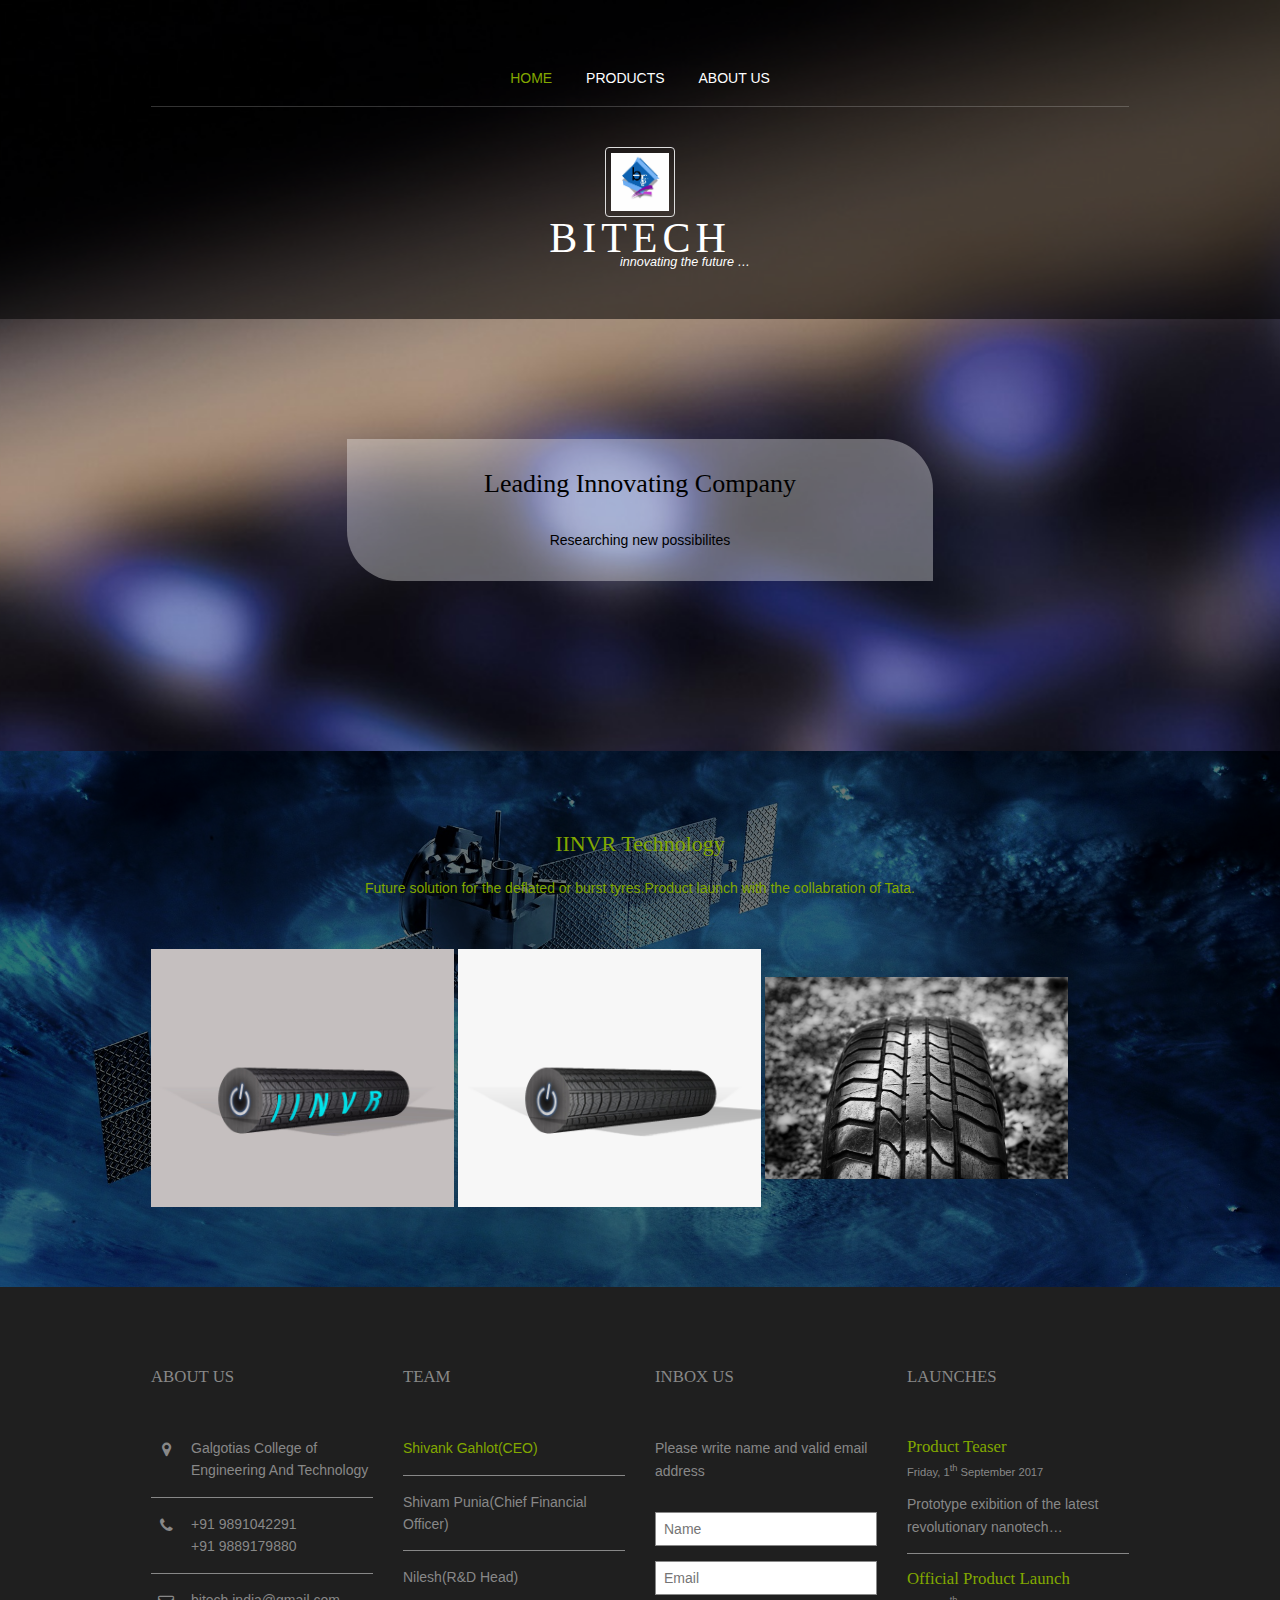
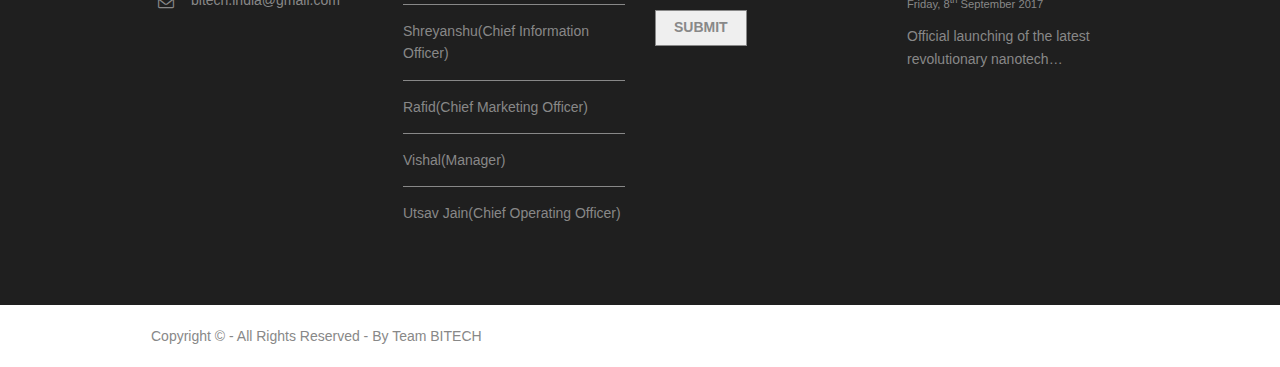
<file: index.html>
<!DOCTYPE html>
<html>
<head>
<title>BIITECH</title>
<meta charset="utf-8">
<meta name="viewport" content="width=device-width, initial-scale=1.0, maximum-scale=1.0, user-scalable=no">
<link href="layout/styles/layout.css" rel="stylesheet" type="text/css" media="all">
</head>
<body id="top">
<div class="bgded" style="background-image:url('images/im5.jpg');"> 
  <div class="wrapper overlay">
    <header id="header" class="hoc clear">
      <nav id="mainav" class="clear"> 
      
        <ul class="clear">
          <li class="active"><a href="index.html">Home</a></li>
              <li><a href="pages/IINVR.html">Products</a></li>
              <li><a href="pages/contactus.html">About us</a></li>
        </ul>
      
      </nav>
      <div id="logo"> 
      <img src="images/logo1.jpg" style=" width:120 ;height:120 ">
        <h1><a href="index.html">BITECH</a></h1>
        <p text-indent:90px;>Innovating the Future &hellip;</p>
      
      </div>
    </header>
  </div>



  <div id="pageintro" class="hoc clear"> 
  
    <article>
      <div class="introtxt">
        <h2 class="heading">Leading Innovating Company</h2>
        <p class="nospace">Researching new possibilites</p>
      </div>
    </article>
  

</div>
      <div class="bgded overlay" style="background-image:url('../images/im2.jpg');">
  <section id="testimonials" class="hoc container clear"> 
    <!-- ################################################################################################ -->
    <div class="center btmspace-50">
      <h2 class="heading"><a link href="pages/IINVR.html">IINVR Technology</h2>
      <p>Future solution for the deflated or burst tyres.Product launch with the collabration of Tata.</p>
    </div>
      <div class="gallery">
      <a target="_blank" href="images/p1.jpg">
      <img src="images/p1.jpg" style="width:31%;height:31%;" >
    </a>
    <a target="_blank" href="images/IMG-20170825-WA0000.jpg">
      <img src="images/IMG-20170825-WA0000.jpg" style="width:31%;height:31%;" >
    </a>
    <a target="_blank" href="images/im6.jpg">
      <img src="images/im6.jpg" style="width:31%;height:31%;" >
    </a>
  </div>
    </section>
</div>
    <!-- ################################################################################################ -->


       <!-- / main body -->
<div class="wrapper row4">
  <footer id="footer" class="hoc clear"> 
    <!-- ################################################################################################ -->
    <div class="one_quarter first">
      <h6 class="title">About us</h6>
      <ul class="nospace linklist contact">
        <li><i class="fa fa-map-marker"></i>
          <address>
          Galgotias College of Engineering And Technology
          </address>
        </li>
        <li><i class="fa fa-phone"></i> +91 9891042291<br>
          +91 9889179880</li>
        <li><i class="fa fa-envelope-o"></i> bitech.india@gmail.com</li>
        
      </ul>
    </div>
    <div class="one_quarter">
      <h6 class="title">Team</h6>
      <ul class="nospace linklist">
        <li><a href="#">Shivank Gahlot(CEO)</a></li>
        <li><a href="#"></a>Shivam Punia(Chief Financial Officer)</li>
        <li><a href="#"></a>Nilesh(R&D Head)</li>
        <li><a href="#"></a>Shreyanshu(Chief Information Officer)</li>
        <li><a href="#"></a>Rafid(Chief Marketing Officer)</li>
        <li><a href="#"></a>Vishal(Manager)</li>
        <li><a href="#"></a>Utsav Jain(Chief Operating Officer)</li>
      </ul>
    </div>
    <div class="one_quarter">
      <h6 class="title">Inbox Us</h6>
      <p class="btmspace-30">Please write name and valid email address</p>
      <form method="post" action="#">
        <fieldset>
          <legend>Newsletter:</legend>
          <input class="btmspace-15" type="text" value="" placeholder="Name">
          <input class="btmspace-15" type="text" value="" placeholder="Email">
          <button type="submit" value="submit">Submit</button>
        </fieldset>
      </form>
    </div>
    <div class="one_quarter">
      <h6 class="title">Launches</h6>
      <ul class="nospace linklist">
        <li>
          <article>
            <h2 class="nospace font-x1"><a href="#">Product Teaser </a></h2>
            <time class="font-xs block btmspace-10" datetime="2017-08-01">Friday, 1<sup>th</sup> September 2017</time>
            <p class="nospace">Prototype exibition of the latest revolutionary nanotech&hellip;</p>
          </article>
        </li>
        <li>
          <article>
            <h2 class="nospace font-x1"><a href="#">Official Product Launch</a></h2>
            <time class="font-xs block btmspace-10" datetime="2017-08-08">Friday, 8<sup>th</sup> September 2017</time>
            <p class="nospace">Official launching of the latest revolutionary nanotech&hellip;</p>
          </article>
        </li>
      </ul>
    </div>
    <!-- ################################################################################################ -->
  </footer>
</div>
       <div class="wrapper row5">
    <div id="copyright" class="hoc clear"> 
    <!-- ################################################################################################ -->
    <p class="fl_left">Copyright &copy; - All Rights Reserved - <a href="#">By Team BITECH</a></p>
    <!-- ################################################################################################ -->
  </div>
</div>
<a id="backtotop" href="#top"><i class="fa fa-chevron-up"></i></a>
<!-- JAVASCRIPTS -->
<script src="layout/scripts/jquery.min.js"></script>
<script src="layout/scripts/jquery.backtotop.js"></script>
<script src="layout/scripts/jquery.mobilemenu.js"></script>
<!-- IE9 Placeholder Support -->
<script src="layout/scripts/jquery.placeholder.min.js"></script>
<!-- / IE9 Placeholder Support -->
</body>
</html>
</file>
<file: layout/styles/layout.css>
@charset "utf-8";
@import url("fontawesome-4.5.0.min.css");
@import url("framework.css");

/* Rows
--------------------------------------------------------------------------------------------------------------- */
.row1, .row1 a{}
.row2, .row2 a{}
.row3, .row3 a{}
.row4, .row4 a{}
.row5, .row5 a{}


/* Header
--------------------------------------------------------------------------------------------------------------- */
#header{padding:50px 0;}

#header #logo{text-align:center;}
#header #logo *{margin:0; padding:0; line-height:1;}
#header #logo h1{font-size:42px; letter-spacing:5px; text-transform:uppercase;}
#header #logo p{margin-top:-3px; text-indent:90px;font-size:.9rem; font-style:italic; text-transform:lowercase;}
#header #logo img{ ;border: 1px solid #ddd;border-radius: 4px;padding: 5px;width: 70px;}


/* Page Intro
--------------------------------------------------------------------------------------------------------------- */
#pageintro{padding:120px 0; text-align:center;}

#pageintro article{display:block; max-width:60%; margin:0 auto;}
#pageintro article .introtxt{margin:0 0 50px 0; padding:30px; border-radius:0 50px;}
#pageintro article .heading{margin-bottom:30px; font-size:26px;}
#pageintro article p:last-of-type{margin-bottom:0;}


/* Content Area
--------------------------------------------------------------------------------------------------------------- */
.container{padding:80px 0;}

/* Content */
.container .content{}

/* 4 Blocks */
.blocks li{padding:50px 0; text-align:center;}
.blocks li .btn{margin-bottom:30px;}

/* Elements */
.elements li:last-child{margin-bottom:0;}/* Used for mobile devices when elements stack */
.elements article{display:inline-block; width:100%; max-width:320px; height:100%;}
.elements .txtwrap{padding:20px; border-top:5px solid; text-align:center;}
.elements .txtwrap .heading{margin-bottom:0;}
.elements .txtwrap time{display:block; font-size:.8rem; margin-bottom:10px;}
.elements .txtwrap p{margin:0 0 15px 0;}
.elements .txtwrap p:last-child{margin-bottom:0;}
.elements .txtwrap footer{}

/* Comments */
#comments ul{margin:0 0 40px 0; padding:0; list-style:none;}
#comments li{margin:0 0 10px 0; padding:15px;}
#comments .avatar{float:right; margin:0 0 10px 10px; padding:3px; border:1px solid;}
#comments address{font-weight:bold;}
#comments time{font-size:smaller;}
#comments .comcont{display:block; margin:0; padding:0;}
#comments .comcont p{margin:10px 5px 10px 0; padding:0;}

#comments form{display:block; width:100%;}
#comments input, #comments textarea{width:100%; padding:10px; border:1px solid;}
#comments textarea{overflow:auto;}
#comments div{margin-bottom:15px;}
#comments input[type="submit"], #comments input[type="reset"]{display:inline-block; width:auto; min-width:150px; margin:0; padding:8px 5px; cursor:pointer;}

/* Sidebar */
.container .sidebar{}

.sidebar .sdb_holder{margin-bottom:50px;}
.sidebar .sdb_holder:last-child{margin-bottom:0;}


/* Testimonials
--------------------------------------------------------------------------------------------------------------- */
#testimonials{}
#testimonials li{}
#testimonials li:last-child{margin-bottom:0;}
#testimonials li div{position:relative; min-height:120px; padding:20px 20px 20px 120px; border-radius:0 35px;}
#testimonials li img{position:absolute; left:20px;}
#testimonials li span{margin-bottom:5px;}
#testimonials li span strong{margin-bottom:5px;}
#testimonials li span em{font-size:.8rem;}
#testimonials li blockquote{display:block; position:relative; width:100%; margin:0; padding:0;}


/* Logos
--------------------------------------------------------------------------------------------------------------- */
#logos{padding:30px 0;}
#logos li{float:left; width:16%; margin-left:5%;}
#logos li:first-child{margin-left:0;}
#logos li img{opacity:.5;}
#logos li:hover img{opacity:1;}


/* Footer
--------------------------------------------------------------------------------------------------------------- */
#footer{padding:80px 0;}

#footer .title{margin:0 0 50px 0; padding:0; font-size:1.2rem; text-transform:uppercase;}

#footer .linklist li{display:block; margin-bottom:15px; padding:0 0 15px 0; border-bottom:1px solid;}
#footer .linklist li:last-child{margin:0; padding:0; border:none;}
#footer .linklist li::before, #footer .linklist li::after{display:table; content:"";}
#footer .linklist li, #footer .linklist li::after{clear:both;}

#footer .contact{}
#footer .contact.linklist li, #footer .contact.linklist li:last-child{position:relative; padding-left:40px;}
#footer .contact li *{margin:0; padding:0; line-height:1.6;}
#footer .contact li i{display:block; position:absolute; top:0; left:0; width:30px; font-size:16px; text-align:center;}

#footer input, #footer button{border:1px solid;}
#footer input{display:block; width:100%; padding:8px;}
#footer button{padding:8px 18px 10px; text-transform:uppercase; font-weight:700; cursor:pointer;}


/* Copyright
--------------------------------------------------------------------------------------------------------------- */
#copyright{padding:20px 0;}
#copyright *{margin:0; padding:0;}


/* Transition Fade
--------------------------------------------------------------------------------------------------------------- */
*, *::before, *::after{transition:all .3s ease-in-out;}
#mainav form *{transition:none !important;}




/* ------------------------------------------------------------------------------------------------------------ */
/* ------------------------------------------------------------------------------------------------------------ */
/* ------------------------------------------------------------------------------------------------------------ */
/* ------------------------------------------------------------------------------------------------------------ */
/* ------------------------------------------------------------------------------------------------------------ */


/* Navigation
--------------------------------------------------------------------------------------------------------------- */
nav ul, nav ol{margin:0; padding:0; list-style:none;}

#mainav, #breadcrumb, .sidebar nav{line-height:normal;}
#mainav .drop::after, #mainav li li .drop::after, #breadcrumb li a::after, .sidebar nav a::after{position:absolute; font-family:"FontAwesome"; font-size:10px; line-height:10px;}

/* Top Navigation */
#mainav{margin-bottom:40px; border-bottom:1px solid;}
#mainav ul{text-transform:uppercase; text-align:center;}
#mainav ul ul{z-index:9999; position:absolute; width:160px; text-transform:none; text-align:left;}
#mainav ul ul ul{left:160px; top:0;}
#mainav li{display:inline-block; position:relative; margin:0 30px 0 0; padding:0;}
#mainav li:last-child{margin-right:0;}
#mainav li li{width:100%; margin:0;}
#mainav li a{display:block; padding:20px 0;}
#mainav li li a{border:solid; border-width:0 0 1px 0;}
#mainav .drop{padding-left:15px;}
#mainav li li a, #mainav li li .drop{display:block; margin:0; padding:10px 15px;}
#mainav .drop::after, #mainav li li .drop::after{content:"\f0d7";}
#mainav .drop::after{top:25px; left:5px;}
#mainav li li .drop::after{top:15px; left:5px;}
#mainav ul ul{visibility:hidden; opacity:0;}
#mainav ul li:hover > ul{visibility:visible; opacity:1;}

#mainav form{display:none; margin:0; padding:20px 0;}
#mainav form select, #mainav form select option{display:block; cursor:pointer; outline:none;}
#mainav form select{width:100%; padding:5px; border:1px solid;}
#mainav form select option{margin:5px; padding:0; border:none;}

/* Breadcrumb */
#breadcrumb{padding:50px 0 20px;}
#breadcrumb ul{margin:0; padding:0; list-style:none;}
#breadcrumb li{display:inline-block; margin:0 6px 0 0; padding:0;}
#breadcrumb li a{display:block; position:relative; margin:0; padding:0 12px 0 0; font-size:12px;}
#breadcrumb li a::after{top:5px; right:0; content:"\f101";}
#breadcrumb li:last-child a{margin:0; padding:0;}
#breadcrumb li:last-child a::after{display:none;}

/* Sidebar Navigation */
.sidebar nav{display:block; width:100%;}
.sidebar nav li{margin:0 0 3px 0; padding:0;}
.sidebar nav a{display:block; position:relative; margin:0; padding:5px 10px 5px 15px; text-decoration:none; border:solid; border-width:0 0 1px 0;}
.sidebar nav a::after{top:9px; left:5px; content:"\f101";}
.sidebar nav ul ul a{padding-left:35px;}
.sidebar nav ul ul a::after{left:25px;}
.sidebar nav ul ul ul a{padding-left:55px;}
.sidebar nav ul ul ul a::after{left:45px;}

/* Pagination */
.pagination{display:block; width:100%; text-align:center; clear:both;}
.pagination li{display:inline-block; margin:0 2px 0 0;}
.pagination li:last-child{margin-right:0;}
.pagination a, .pagination strong{display:block; padding:8px 11px; border:1px solid; background-clip:padding-box; font-weight:normal;}

/* Back to Top */
#backtotop{z-index:999; display:inline-block; position:fixed; visibility:hidden; bottom:20px; right:20px; width:36px; height:36px; line-height:36px; font-size:16px; text-align:center; opacity:.2;}
#backtotop i{display:block; width:100%; height:100%; line-height:inherit;}
#backtotop.visible{visibility:visible; opacity:.5;}
#backtotop:hover{opacity:1;}


/* Tables
--------------------------------------------------------------------------------------------------------------- */
table, th, td{border:1px solid; border-collapse:collapse; vertical-align:top;}
table, th{table-layout:auto;}
table{width:100%; margin-bottom:15px;}
th, td{padding:5px 8px;}
td{border-width:0 1px;}


/* Gallery
--------------------------------------------------------------------------------------------------------------- */
#gallery{display:block; width:100%; margin-bottom:50px;}
#gallery figure figcaption{display:block; width:100%; clear:both;}
#gallery li{margin-bottom:30px;}
/* ------------------------------------------------------------------------------------------------------------ */
/* ------------------------------------------------------------------------------------------------------------ */
/* ------------------------------------------------------------------------------------------------------------ */
/* ------------------------------------------------------------------------------------------------------------ */
/* ------------------------------------------------------------------------------------------------------------ */


/* Colours
--------------------------------------------------------------------------------------------------------------- */
body{color:#888888; background-color:#FFFFFF;}
a{color:#82A800;}
a:active, a:focus{background:transparent;}/* IE10 + 11 Bugfix - prevents grey background */
hr, .borderedbox{border-color:#D7D7D7;}
label span{color:#FF0000; background-color:inherit;}
input:focus, textarea:focus, *:required:focus{border-color:#82A800;}
.overlay{color:#FFFFFF; background-color:inherit;}
.overlay::after{color:inherit; background-color:rgba(0,0,0,.55);}

.btn, .btn.inverse:hover{color:#FFFFFF; background-color:#82A800; border-color:#82A800;}
.btn:hover, .btn.inverse{color:inherit; background-color:transparent; border-color:inherit;}


/* Rows */
.row1, .row1 a{}
.row2, .row2 a{color:#FFFFFF; background-color:transparent;}
.row3{color:#888888; background-color:#FFFFFF;}
.row4{color:#888888; background-color:#1F1F1F;}
.row5, .row5 a{color:#888888; background-color:#FFFFFF;}

.coloured{color:#FFFFFF; background-color:#82A800;}


/* Header */
#header #logo a{color:inherit;}


/* Page Intro */
#pageintro article{color:#FFFFFF;}
#pageintro article .introtxt{color:#000000; background-color:rgba(255,255,255,.35);}


/* Content Area */
.blocks .overlay:hover{color:#000000;}
.blocks .overlay:hover::after{color:inherit; background-color:rgba(255,255,255,.75);}

.elements article{box-shadow:0px 2px 5px rgba(0,0,0,.1);}
.elements .txtwrap{border-color:#82A800;}


/* Testimonials */
#testimonials li div{color:#000000; background-color:rgba(255,255,255,.75);}
#testimonials li div:hover{color:#FFFFFF; background-color:#82A800;}



/* Navigation */
#mainav{border-color:rgba(255,255,255,.2);}
#mainav li a{color:inherit;}
#mainav .active a, #mainav a:hover, #mainav li:hover > a{color:#82A800; background-color:inherit;}
#mainav li li a, #mainav .active li a{color:#FFFFFF; background-color:rgba(0,0,0,.6); border-color:rgba(0,0,0,.6);}
#mainav li li:hover > a, #mainav .active .active > a{color:#FFFFFF; background-color:#82A800;}
#mainav form select{color:#FFFFFF; background-color:#1F1F1F; border-color:#000000;}

#breadcrumb a{color:inherit; background-color:inherit;}
#breadcrumb li:last-child a{color:#82A800;}

.container .sidebar nav a{color:inherit; border-color:#D7D7D7;}
.container .sidebar nav a:hover{color:#82A800;}

.pagination a, .pagination strong{border-color:#D7D7D7;}
.pagination .current *{color:#FFFFFF; background-color:#82A800;}

#backtotop{color:#FFFFFF; background-color:#82A800;}


/* Tables + Comments */
table, th, td, #comments .avatar, #comments input, #comments textarea{border-color:#D7D7D7;}
#comments input:focus, #comments textarea:focus, #comments *:required:focus{border-color:#82A800;}
th{color:#FFFFFF; background-color:#373737;}
tr, #comments li, #comments input[type="submit"], #comments input[type="reset"]{color:inherit; background-color:#FBFBFB;}
tr:nth-child(even), #comments li:nth-child(even){color:inherit; background-color:#F7F7F7;}
table a, #comments a{background-color:inherit;}


/* ------------------------------------------------------------------------------------------------------------ */
/* ------------------------------------------------------------------------------------------------------------ */
/* ------------------------------------------------------------------------------------------------------------ */
/* ------------------------------------------------------------------------------------------------------------ */
/* ------------------------------------------------------------------------------------------------------------ */


/* Media Queries
--------------------------------------------------------------------------------------------------------------- */
@-ms-viewport{width:device-width;}


/* Max Wrapper Width - Laptop, Desktop etc.
--------------------------------------------------------------------------------------------------------------- */
@media screen and (min-width:978px){
	.hoc{max-width:978px;}
}


/* Mobile Devices
--------------------------------------------------------------------------------------------------------------- */
@media screen and (max-width:900px){
	.hoc{max-width:90%;}

	#header{}

	#mainav{}
	#mainav ul{display:none;}
	#mainav form{display:block;}

	#breadcrumb{}

	.container{}
	#comments input[type="reset"]{margin-top:10px;}
	.pagination li{display:inline-block; margin:0 5px 5px 0;}

	#footer{}

	#copyright{}
	#copyright p:first-of-type{margin-bottom:10px;}
}


@media screen and (max-width:750px){
	.imgl, .imgr{display:inline-block; float:none; margin:0 0 10px 0;}
	.fl_left, .fl_right{display:block; float:none;}
	.one_half, .one_third, .two_third, .one_quarter, .two_quarter, .three_quarter{display:block; float:none; width:auto; margin:0 0 30px 0; padding:0;}

	#pageintro article{max-width:90%;}

	#footer{padding-bottom:50px;}/* Not neccessary - just looks better */
}


@media screen and (min-width:451px) and (max-width:750px){
	.blocks li{float:left; width:48%; margin-right:4%;}
	.blocks li:nth-child(even){margin-right:0;}
	.blocks li:nth-child(n+3){margin-bottom:0;}
}


@media screen and (max-width:450px){
	#pageintro article{max-width:95%;}

	.blocks li{float:none; width:100%; max-width:222px; margin:0 auto 30px;}
	.blocks li:last-child{margin-bottom:0;}
}


/* Other
--------------------------------------------------------------------------------------------------------------- */
@media screen and (max-width:650px){
	.scrollable{display:block; width:100%; margin:0 0 30px 0; padding:0 0 15px 0; overflow:auto; overflow-x:scroll;}
	.scrollable table{margin:0; padding:0; white-space:nowrap;}

	.inline li{display:block; margin-bottom:10px;}
	.pushright li{margin-right:0;}

	.font-x2{font-size:1.4rem;}
	.font-x3{font-size:1.6rem;}
}
</file>
